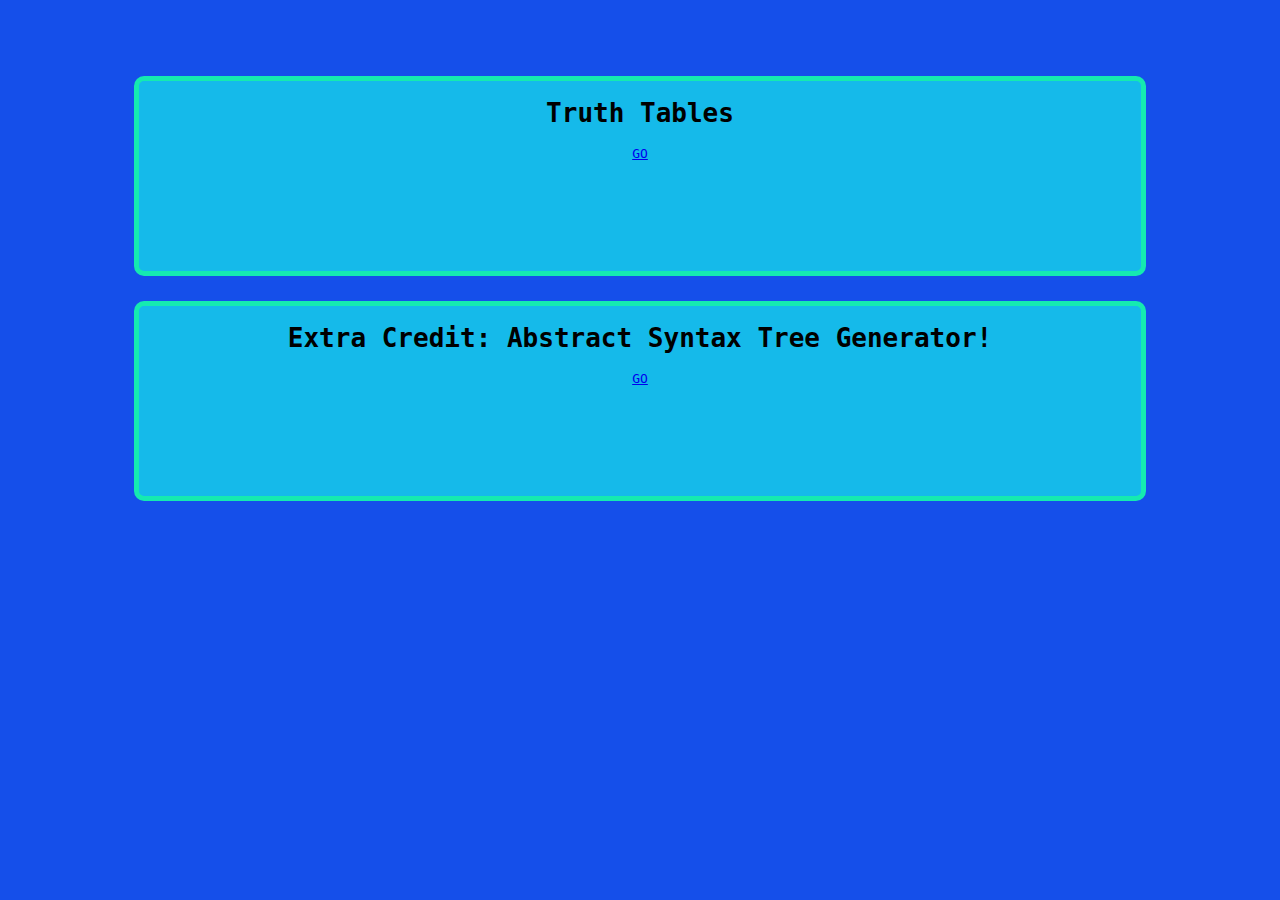
<file: index.html>
<!DOCTYPE html>
<html lang="en">
<head>
    <meta charset="UTF-8">
    <meta name="viewport" content="width=device-width, initial-scale=1.0">
    <title>Home</title>
    <link rel="stylesheet" href="styles/global_styles.css">
    <link rel="stylesheet" href="styles/home.css">
</head>
<body>
    <nav></nav>
    <main>
        <div id="cards_container">
            <!-- <div class="math_card">
                <h1>Number Conversion</h1>
            </div>
            <div class="math_card">
                <h1>Arithmetic with Decimals And Beyond</h1>
            </div>
            <div class="math_card">
                <h1>FLoating Point Operations</h1>
            </div> -->
            <div class="math_card">
                <h1>Truth Tables</h1>
                <a href="truthTables.html">GO</a>
            </div>
            <div class="math_card">
                <h1>Extra Credit: Abstract Syntax Tree Generator!</h1>
                <a href="extraCredit.html">GO</a>
            </div>
        </div>
    </main>

</body>
</html>
</file>
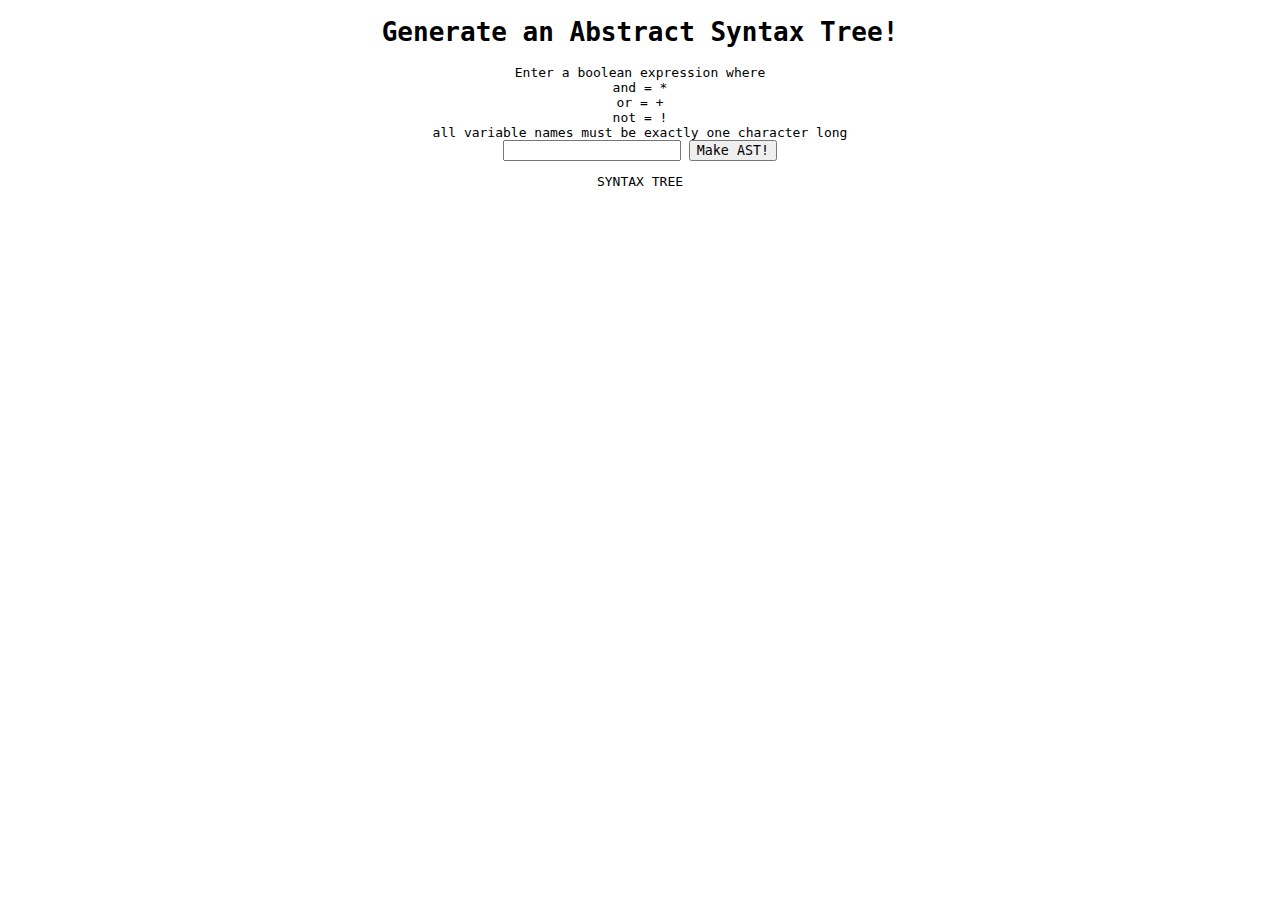
<file: extraCredit.html>
<!DOCTYPE html>
<html lang="en">

<head>
    <meta charset="UTF-8">
    <meta name="viewport" content="width=device-width, initial-scale=1.0">
    <title>Extra Credit</title>
    <link rel="stylesheet" href="/styles/global_styles.css">
    <link rel="stylesheet" href="/styles/extraCredit.css">
</head>

<body>
    <div>
        <label for="inputExpression">
            <h1>Generate an Abstract Syntax Tree!</h1>Enter a boolean expression where<br>
            and = *<br>
            or = +<br>
            not = !<br>
            all variable names must be exactly one character long</label>
    </div>
    <input id="inputExpression" type="text">
    <button id="inputExpressionButton">Make AST!</button>
    <main>
        
        <p>SYNTAX TREE</p>
        <div class="table_container" id="treeContainer"></div>
        <!-- <p>SUB TREES</p>
        <div id="treePartsContainer"></div> -->
    </main>

    <script type="module" src='./scripts/extraCredit.js'></script>


</body>

</html>
</file>
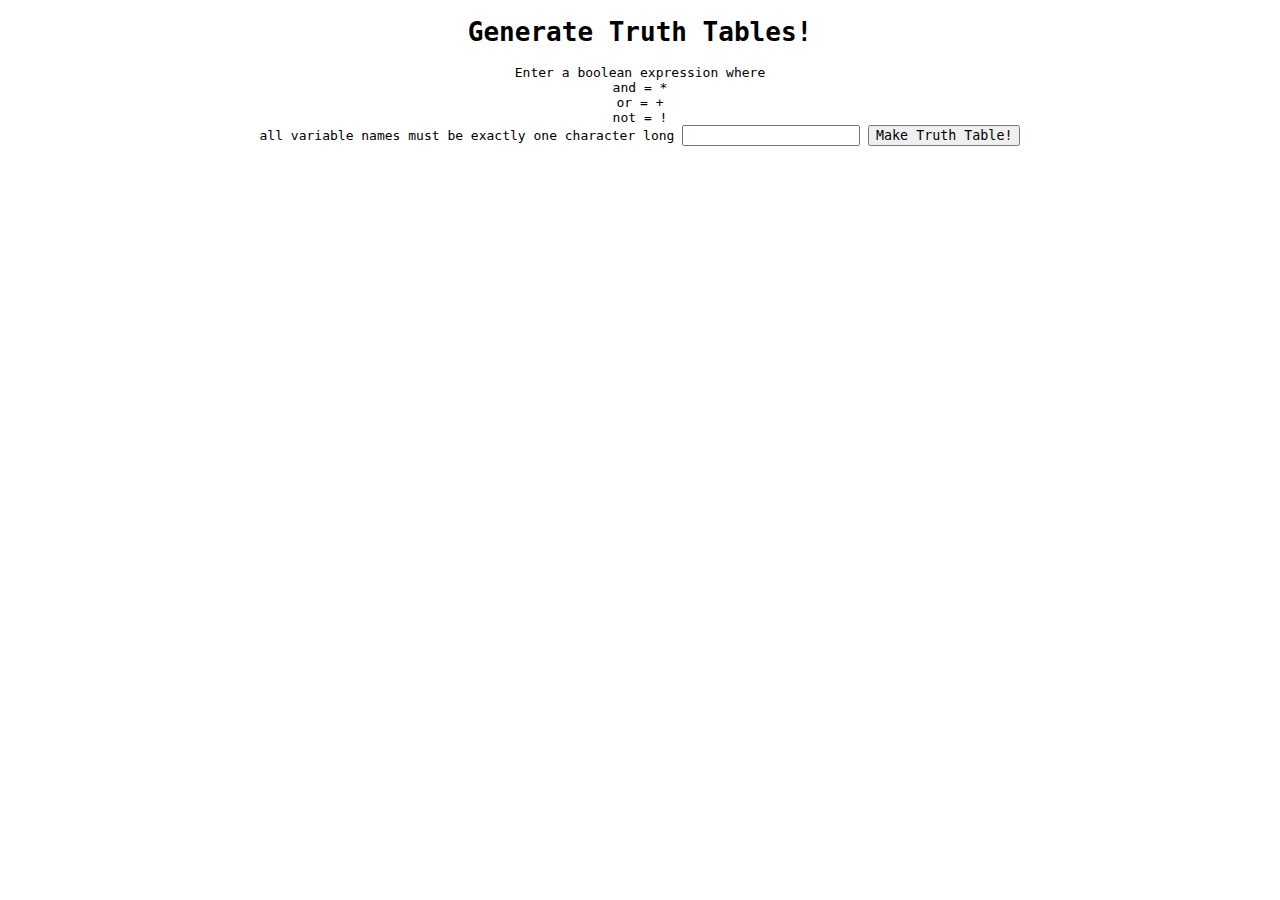
<file: truthTables.html>
<!DOCTYPE html>
<html lang="en">

<head>
    <meta charset="UTF-8">
    <meta name="viewport" content="width=device-width, initial-scale=1.0">
    <title>Truth Tables</title>
    <link rel="stylesheet" href="/styles/global_styles.css">
    <link rel="stylesheet" href="/styles/truthTables.css">
</head>

<body>
    <label for="inputExpression"><h1>Generate Truth Tables!</h1>Enter a boolean expression where<br>
        and = *<br>
        or = +<br>
        not = !<br>
        all variable names must be exactly one character long</label>
    </div>
    <input id="inputExpression" type="text">
    <button id="inputExpressionButton">Make Truth Table!</button>
    <div id="table_container"></div>
    <script type="module" src='./scripts/truthTables.js'></script>
</body>

</html>
</file>
<file: styles/global_styles.css>
:root {
    --major: #15BAEA;
    --minor: #154FEA;
    --accent: #15EAB0;
    --correct: #15ea15;
    --incorrect: #ff5f43;
  }

*{
    font-family: monospace;
    text-align: center;
    box-sizing: border-box;
}

.overline {
    text-decoration: overline;
}
</file>
<file: styles/home.css>
body {
    background-color: var(--minor);
}

#cards_container{
    margin-top:5%;
    display:flex;
    flex-direction: column;
    align-items: center;
}

.math_card {
    margin:1%;
    display:inline-block;
    width:80%;
    height:200px;
    border: solid var(--accent) 5px;;
    background-color: var(--major);
    border-radius: 10px;;
}
</file>
<file: styles/extraCredit.css>
*{
    font-family: monospace;
    text-align: center;
    box-sizing: border-box;

}

th {
    justify-content: center;
}


.constant, .binary_operator, .unary_operator {
    text-align:center;
    display:inline-block;
    border: 1px solid black;
    font-size: 25px;
    line-height: 25px;
    height:30px;
    width:30px;
    border-radius: 50%;
    margin:5px;
}

.table_container {
    position: relative;
}

.binary_operator {
    background-color: rgb(60, 255, 0);
}

.unary_operator{
    background-color: rgb(247, 244, 68);
}

.constant {
    background-color: rgb(0, 162, 255);
}

#treeContainer, #treePartsContainer {
    display: inline-block;
    justify-self: center;
    justify-content: center;
}

svg {
    position: absolute;
    left: 0px;
    top: 0px;
    z-index: -1;
}
</file>
<file: styles/truthTables.css>
table, th, td {
    text-align: center;
}

#main_table {
    display: inline-block;
    justify-content: center;
}

table td+td {
    border-left: 2px solid black;
}
td {
    padding-left: 5px;
    padding-right: 5px;
}

th {
    border: solid black 2px;
}

table tr:nth-child(odd) td {
    background-color: lightgray;
}
</file>
